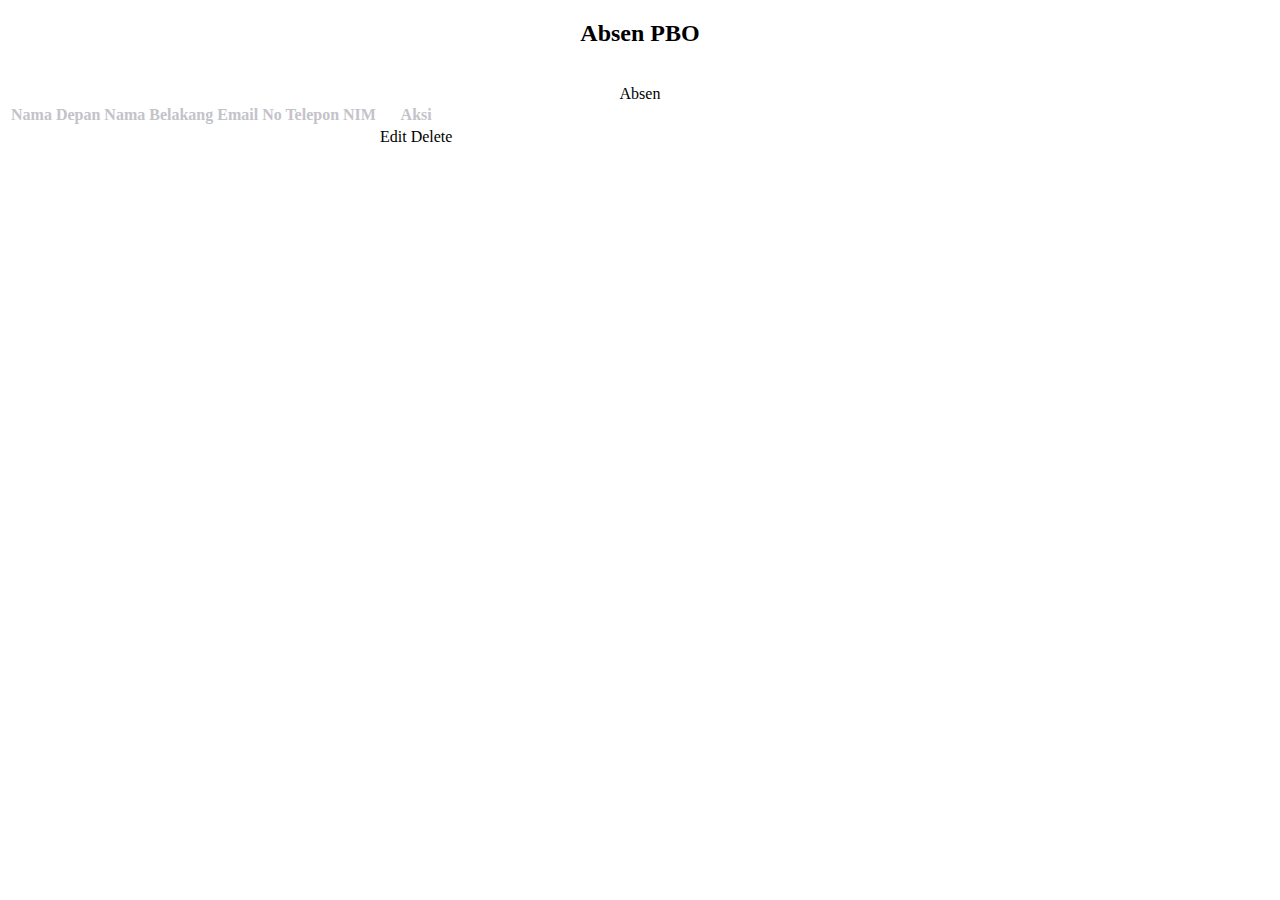
<file: src/main/resources/templates/index.html>
<!DOCTYPE html>
<html lang="en" xmlns:th="http://www.thymeleaf.org">
<head>
  <meta charset="UTF-8">
  <title>Daftar Absen PBO</title>

  <meta charset="utf-8">
  <meta content="width=device-width, initial-scale=1, shrink-to-fit=no"
        name="viewport">

  <link rel="stylesheet" th:href="@{/css/bootstrap.min.css}">
  <link rel="icon" th:href="@{/img/img.png}">


  <script th:src="@{/js/bootstrap.min.js}" type="text/javascript"></script>
  <script th:src="@{/js/jquery-3.3.1.slim.min.js}" type="text/javascript"></script>
  <script th:src="@{/js/popper.min.js}" type="text/javascript"></script>
</head>
<body>
<center><h2>Absen PBO</h2></center>
<center><br><a class="btn btn-info" role="button" th:href="@{/create}">Absen</a></center>
<div class="container">

  <table class="table table-striped table-dark">
    <thead class="thead-white">
    <tr>
      <th scope="col"><font color = "#c4c3ca">Nama Depan</font></th>
      <th scope="col"><font color = "#c4c3ca">Nama Belakang</font></th>
      <th scope="col"><font color = "#c4c3ca">Email</font></th>
      <th scope="col"><font color = "#c4c3ca">No Telepon</font></th>
      <th scope="col"><font color = "#c4c3ca">NIM</font></th>
      <th scope="col"><font color = "#c4c3ca">Aksi</font></th>
    </tr>
    </thead>
    <tbody>
    <tr th:each="s : ${absen}">
      <td scope="col" th:text="${s.firstName}"></td>
      <td scope="col" th:text="${s.lastName}"></td>
      <td scope="col" th:text="${s.email}"></td>
      <td scope="col" th:text="${s.phoneNumber}"></td>
      <td scope="col" th:text="${s.nim}"></td>


      <td scope="col">
        <a class="btn btn-primary" role="button" th:href="${'/edit/'+s.id}"><span>Edit</span></a>
        <a class="btn btn-danger" role="button" th:href="${'/hapus/'+s.id}"><span>Delete</span></a>
      </td>
    </tr>
    </tbody>
  </table>
</div>
</body>
</html>
</file>
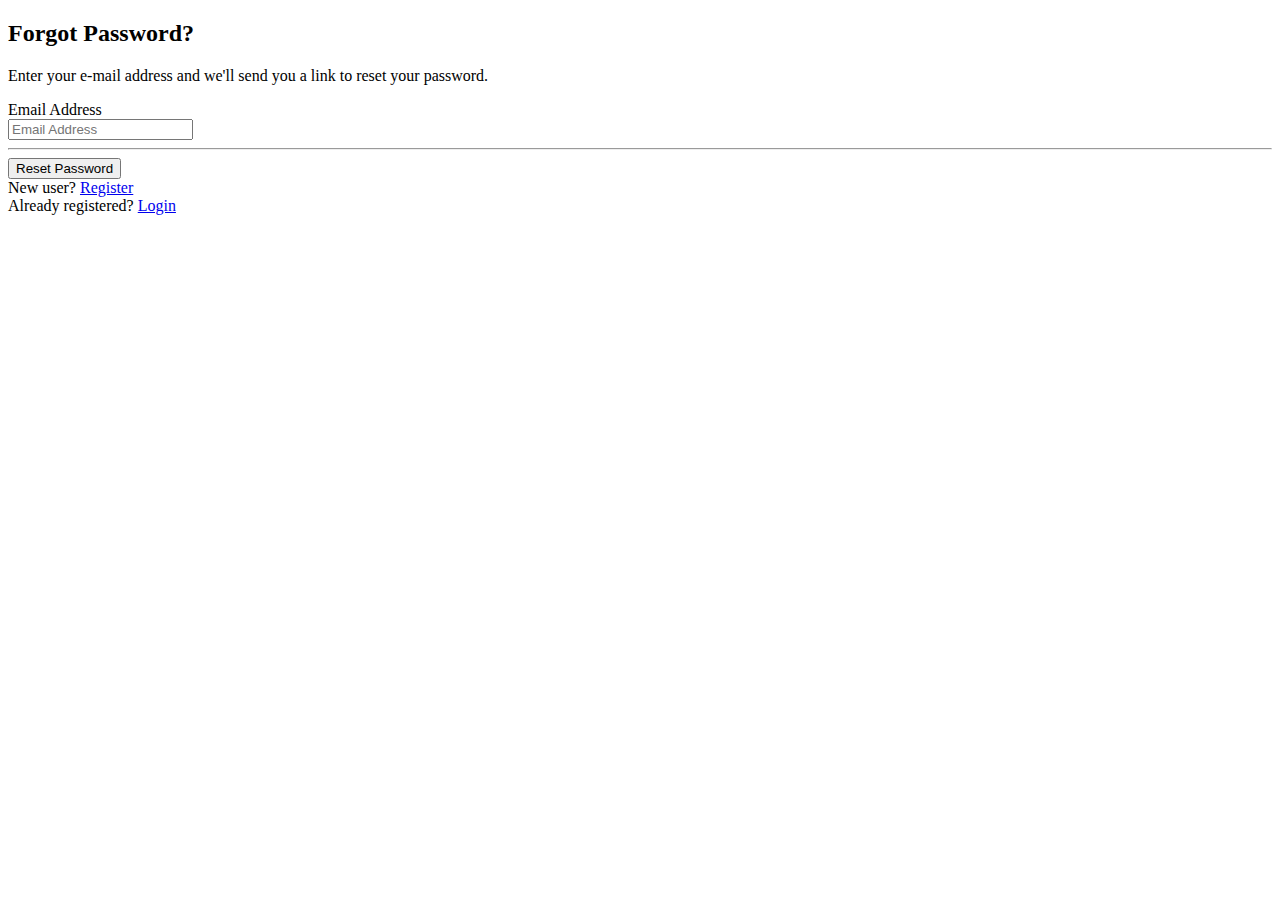
<file: src/main/resources/templates/forgot-password.html>
<!DOCTYPE html>
<html lang="en" xmlns:th="http://www.thymeleaf.org">
<head>
    <meta charset="UTF-8">
    <link rel="stylesheet" th:href="@{/css/bootstrap.min.css}" type="text/css">
    <link rel="stylesheet" th:href="@{/webjars/font-awesome/5.12.0/css/all.css}" type="text/css">
    <link rel="stylesheet" th:href="@{css/main.css}" type="text/css">
    <title>Forgot Password</title>
</head>
<body>

<div class="container">
    <div class="row justify-content-md-center">
        <div class="col-md-4">
            <div class="panel panel-default">
                <div class="panel-body">
                    <div class="text-center">
                        <h3><i class="fas fa-lock" style="font-size:2em;"></i></h3>
                        <h2 class="text-center">Forgot Password?</h2>
                        <p>Enter your e-mail address and we'll send you a link to reset your password.</p>
                        <div class="panel-body">

                            <div th:if="${success}">
                                <div class="alert alert-info"><span th:text="${success}"></span></div>
                            </div>
                            <div th:if="${emailError}">
                                <div class="alert alert-danger"><span th:text="${emailError}"></span></div>
                            </div>

                            <form method="post" th:action="@{/forgot-password}" th:object="${passwordForgot}">
                                <div class="form-group">
                                    <label for="email">Email Address</label>
                                    <div class="input-group mb-3">
                                        <div class="input-group-prepend">
                                            <span class="input-group-text" id="basic-addon1"><i
                                                    class="fas fa-envelope"></i></span>
                                        </div>
                                        <input aria-describedby="basic-addon1" class="form-control" id="email"
                                               placeholder="Email Address" th:errorClass="is-invalid"
                                               th:field="*{email}" type="text"/>
                                    </div>
                                    <span class="text-danger"
                                          th:errors="*{email}"
                                          th:if="${#fields.hasErrors('email')}"></span>
                                </div>
                                <hr>
                                <div class="form-group">
                                    <button class="btn btn-success btn-block" type="submit">Reset Password</button>
                                </div>
                            </form>

                        </div>
                    </div>
                </div>
            </div>
            <div class="row">
                <div class="col-md-12">
                    New user? <a href="/" th:href="@{/signup}">Register</a>
                </div>
                <div class="col-md-12">
                    Already registered? <a href="/" th:href="@{/login}">Login</a>
                </div>
            </div>
        </div>
    </div>
</div>

<script th:src="@{webjars/jquery/3.4.1/jquery.min.js}" type="text/javascript"></script>
<script th:src="@{webjars/bootstrap/4.2.1/js/bootstrap.min.js}" type="text/javascript"></script>
</body>
</html>
</file>
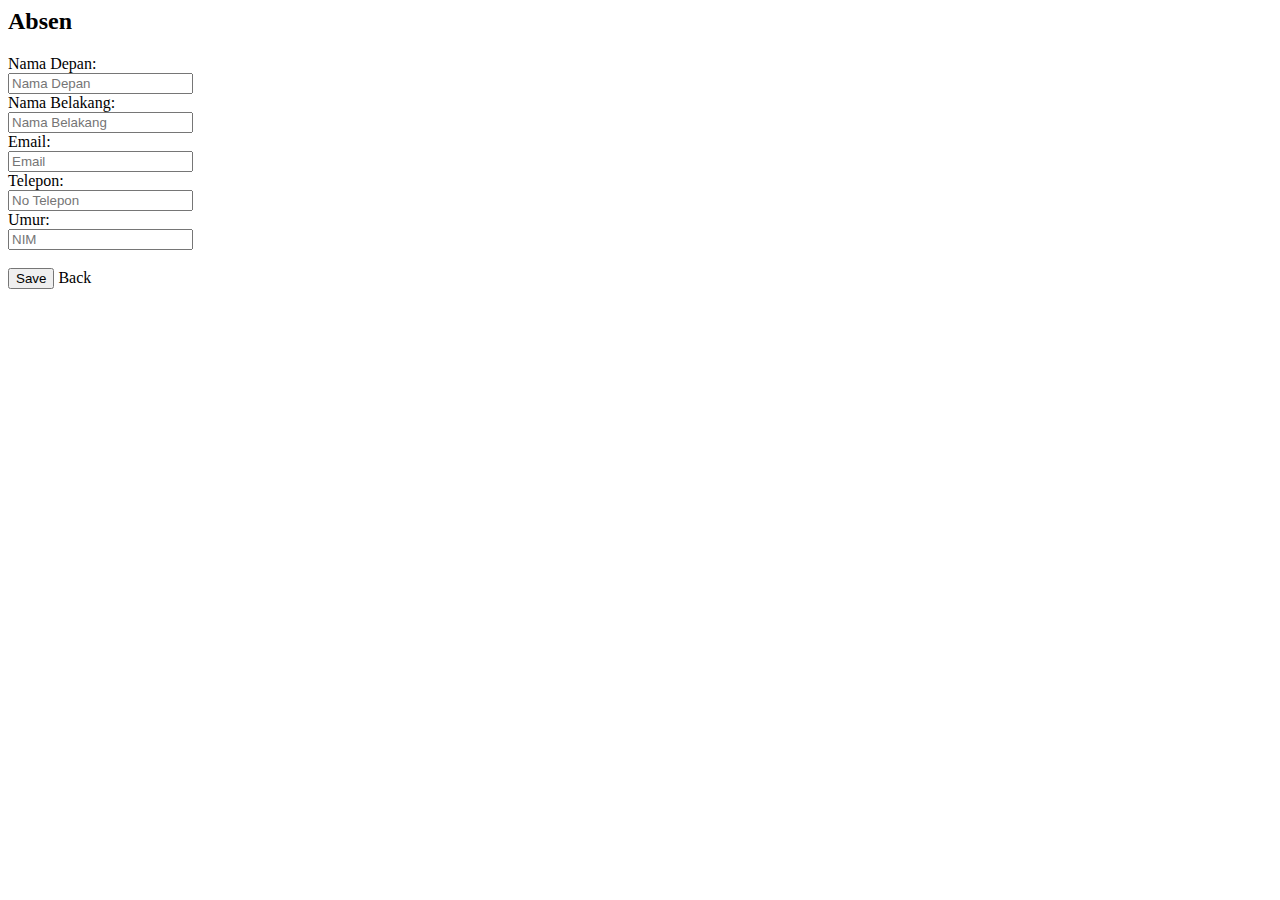
<file: src/main/resources/templates/formpaket.html>
<html xmlns:th="http://www.thymeleaf.org"></html>

<head>
    <meta charset="UTF-8">
    <title>Daftar Absen PBO</title>

    <meta charset="utf-8">
    <meta content="width=device-width, initial-scale=1, shrink-to-fit=no" name="viewport">

    <link rel="stylesheet" th:href="@{/css/bootstrap.min.css}">
    <link rel="icon" th:href="@{/img/img.png}">


    <script th:src="@{/js/bootstrap.min.js}" type="text/javascript"></script>
    <script th:src="@{/js/jquery-3.3.1.slim.min.js}" type="text/javascript"></script>
    <script th:src="@{/js/popper.min.js}" type="text/javascript"></script>

</head>
<body>


<div class="container">
    <div class="row">
        <div class="col-sm-8">
            <h2>Absen</h2>
            <form class="form-horizontal" method="post" th:action="@{/create}" th:object="${absen}">
                <input th:field="*{id}" type="hidden"/>
                <div class="form-group">
                    <label class="col-sm-4 control-label">Nama Depan:  </label>
                    <div class="col-sm-10">
                        <input class="form-control" th:field="*{firstName}" type="text" id="first_name" placeholder="Nama Depan" required>
                    </div>
                </div>
                <div class="form-group">
                    <label class="col-sm-4 control-label">Nama Belakang: </label>
                    <div class="col-sm-10">
                        <input class="form-control" th:field="*{lastName}" type="text" id="last_name" placeholder="Nama Belakang" required>
                    </div>
                </div>

                <div class="form-group">
                    <label class="col-sm-2 control-label">Email: </label>
                    <div class="col-sm-10">
                        <input class="form-control" th:field="*{email}" type="email" id="email" placeholder="Email" required>
                    </div>
                </div>

                <div class="form-group">
                    <label class="col-sm-2 control-label">Telepon: </label>
                    <div class="col-sm-10">
                        <input class="form-control" th:field="*{phoneNumber}" type="text" id="phone_number" placeholder="No Telepon" required>
                    </div>
                </div>

                <div class="form-group">
                    <label class="col-sm-2 control-label">Umur: </label>
                    <div class="col-sm-10">
                        <input class="form-control" th:field="*{nim}" type="text" id="nim" placeholder="NIM" required>
                    </div>
                </div>


                <div class="form-group">
                    <br>
                    <input class="btn btn-success" type="submit" value="Save">
                    <a class="btn btn-danger" role="button" th:href="@{/}">Back</a>
                </div>
            </form>
        </div>
    </div>
</div>
</body>
</file>
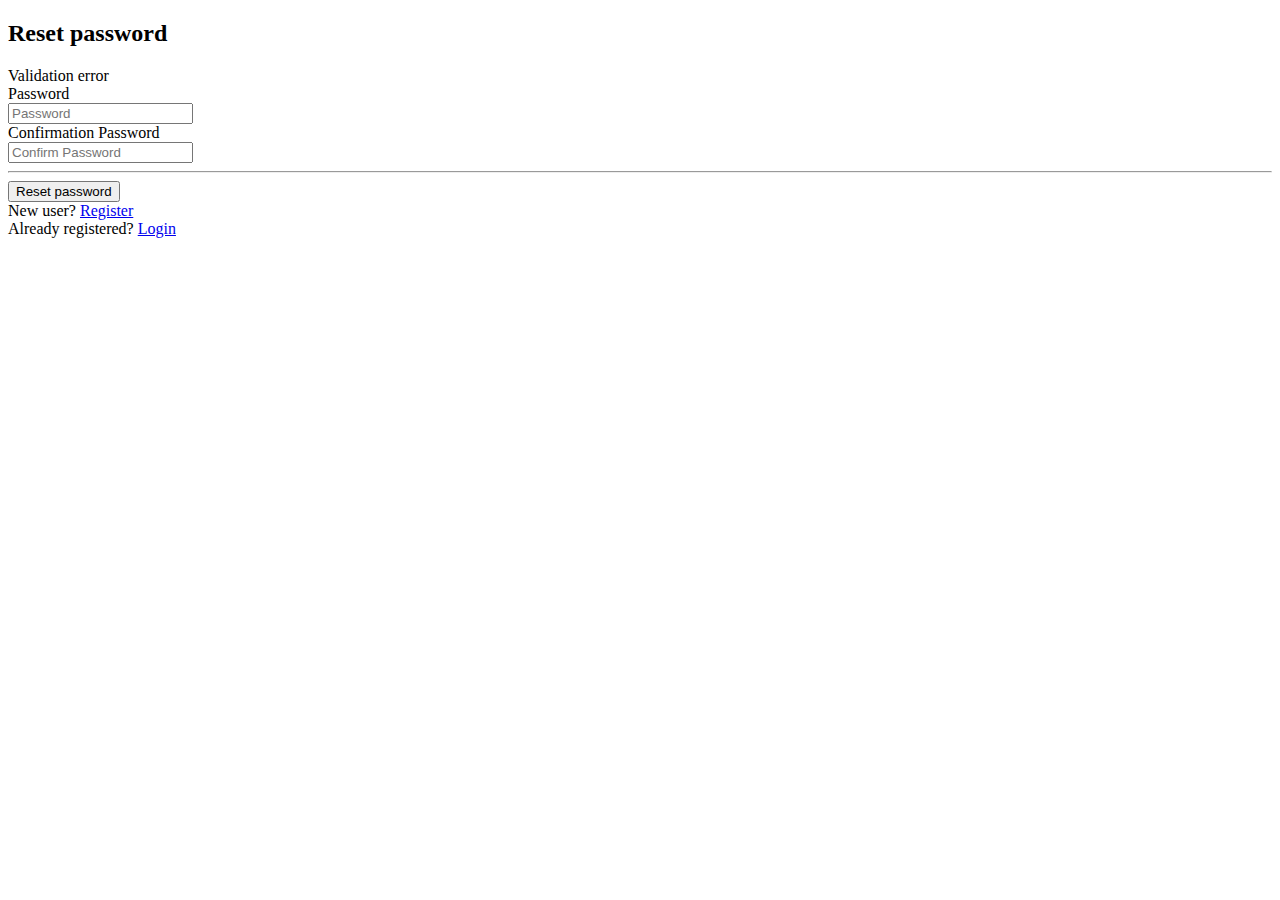
<file: src/main/resources/templates/reset-password.html>
<!DOCTYPE html>
<html lang="en" xmlns:th="http://www.thymeleaf.org">
<head>
    <meta charset="UTF-8">
    <link rel="stylesheet" th:href="@{/css/bootstrap.min.css}" type="text/css">
    <link rel="stylesheet" th:href="@{/webjars/font-awesome/5.12.0/css/all.css}" type="text/css">
    <link rel="stylesheet" th:href="@{css/main.css}" type="text/css">
    <title>Reset Password</title>
</head>
<body>

<div class="container">
    <div class="row justify-content-md-center">
        <div class="col-md-4">
            <div class="panel panel-default">
                <div class="panel-body">
                    <div class="text-center">
                        <h3><i class="fas fa-lock" style="font-size:2em;"></i></h3>
                        <h2 class="text-center">Reset password</h2>
                        <div class="panel-body">

                            <div th:if="${error}">
                                <div class="alert alert-danger">
                                    <span th:text="${error}"></span>
                                </div>
                            </div>

                            <form method="post" th:action="@{/reset-password}" th:object="${passwordReset}">
                                    <span class="error-message"
                                          th:each="error : ${#fields.errors('global')}"
                                          th:if="${#fields.hasGlobalErrors()}"
                                          th:text="${error}">Validation error</span>

                                <input name="token" th:value="${token}" type="hidden"/>

                                <div class="form-group">
                                    <label for="password">Password</label>
                                    <div class="input-group mb-3">
                                        <div class="input-group-prepend">
                                            <span class="input-group-text" id="basic-addon1"><i class="fas fa-lock"></i></span>
                                        </div>
                                        <input aria-describedby="basic-addon1" class="form-control" id="password"
                                               placeholder="Password" th:errorClass="is-invalid"
                                               th:field="*{password}" type="password"/>
                                    </div>
                                    <span class="text-danger"
                                          th:errors="*{password}"
                                          th:if="${#fields.hasErrors('password')}"></span>
                                </div>
                                <div class="form-group">
                                    <label for="confirmPassword">Confirmation Password</label>
                                    <div class="input-group mb-3">
                                        <div class="input-group-prepend">
                                            <span class="input-group-text" id="basic-addon2"><i class="fas fa-lock"></i></span>
                                        </div>
                                        <input aria-describedby="basic-addon2" class="form-control" id="confirmPassword"
                                               placeholder="Confirm Password" th:errorClass="is-invalid"
                                               th:field="*{confirmPassword}" type="password"/>
                                    </div>
                                    <span class="text-danger"
                                          th:errors="*{confirmPassword}"
                                          th:if="${#fields.hasErrors('confirmPassword')}"></span>
                                </div>
                                <hr>
                                <div class="form-group">
                                    <button class="btn btn-block btn-success" type="submit">Reset password</button>
                                </div>
                            </form>

                        </div>
                    </div>
                </div>
            </div>
            <div class="row">
                <div class="col-md-12">
                    New user? <a href="/" th:href="@{/registration}">Register</a>
                </div>
                <div class="col-md-12">
                    Already registered? <a href="/" th:href="@{/login}">Login</a>
                </div>
            </div>
        </div>
    </div>
</div>

<script th:src="@{webjars/jquery/3.4.1/jquery.min.js}" type="text/javascript"></script>
<script th:src="@{webjars/bootstrap/4.2.1/js/bootstrap.min.js}" type="text/javascript"></script>
</body>
</html>
</file>
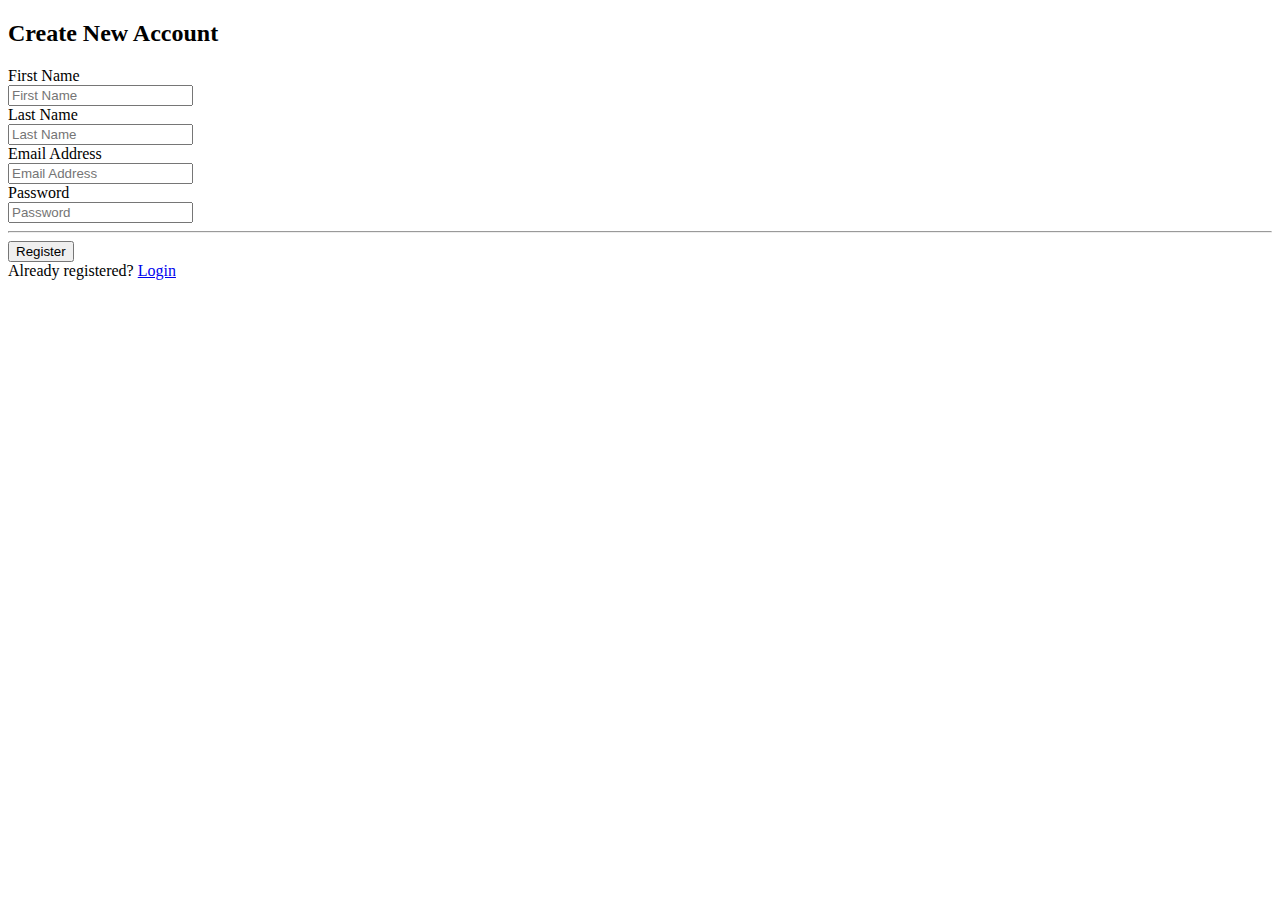
<file: src/main/resources/templates/signup.html>
<!DOCTYPE html>
<html lang="en" xmlns:th="http://www.thymeleaf.org">
<head>
    <meta charset="UTF-8">
    <link rel="stylesheet" th:href="@{/css/bootstrap.min.css}" type="text/css">
    <link rel="stylesheet" th:href="@{/webjars/font-awesome/5.12.0/css/all.css}" type="text/css">
    <link rel="stylesheet" th:href="@{css/main.css}" type="text/css">
    <title>Create New Account</title>
</head>
<body>

<div class="container">
    <div class="row justify-content-md-center">
        <div class="col-md-4">
            <div class="panel panel-default">
                <div class="panel-body">
                    <div class="text-center">
                        <h3><i class="fas fa-lock" style="font-size:2em;"></i></h3>
                        <h2 class="text-center">Create New Account</h2>
                        <div class="panel-body">

                            <div th:if="${success}">
                                <div class="alert alert-success"><span th:text="${success}"></span></div>
                            </div>
                            <div th:if="${error}">
                                <div class="alert alert-danger"><span th:text="${error}"></span></div>
                            </div>

                            <form method="post" th:action="@{/signup}" th:object="${user}">
                                <div class="form-group">
                                    <label for="firstName">First Name</label>
                                    <div class="input-group mb-3">
                                        <div class="input-group-prepend">
                                            <span class="input-group-text" id="basic-addon1"><i
                                                    class="fas fa-envelope"></i></span>
                                        </div>
                                        <input aria-describedby="basic-addon1" class="form-control" id="firstName"
                                               placeholder="First Name" th:errorClass="is-invalid"
                                               th:field="*{firstName}" type="text"/>
                                    </div>
                                    <span class="text-danger"
                                          th:errors="*{firstName}"
                                          th:if="${#fields.hasErrors('firstName')}"></span>
                                </div>

                                <div class="form-group">
                                    <label for="lastName">Last Name</label>
                                    <div class="input-group mb-3">
                                        <div class="input-group-prepend">
                                            <span class="input-group-text" id="basic-addon2"><i
                                                    class="fas fa-envelope"></i></span>
                                        </div>
                                        <input aria-describedby="basic-addon1" class="form-control" id="lastName"
                                               placeholder="Last Name" th:errorClass="is-invalid"
                                               th:field="*{lastName}" type="text"/>
                                    </div>
                                    <span class="text-danger"
                                          th:errors="*{lastName}"
                                          th:if="${#fields.hasErrors('lastName')}"></span>
                                </div>

                                <div class="form-group">
                                    <label for="email">Email Address</label>
                                    <div class="input-group mb-3">
                                        <div class="input-group-prepend">
                                            <span class="input-group-text" id="basic-addon3"><i
                                                    class="fas fa-envelope"></i></span>
                                        </div>
                                        <input aria-describedby="basic-addon3" class="form-control" id="email"
                                               placeholder="Email Address" th:errorClass="is-invalid"
                                               th:field="*{email}" type="text"/>
                                    </div>
                                    <span class="text-danger"
                                          th:errors="*{email}"
                                          th:if="${#fields.hasErrors('email')}"></span>
                                </div>

                                <div class="form-group">
                                    <label for="password">Password</label>
                                    <div class="input-group mb-3">
                                        <div class="input-group-prepend">
                                            <span class="input-group-text" id="basic-addon4"><i
                                                    class="fas fa-envelope"></i></span>
                                        </div>
                                        <input aria-describedby="basic-addon4" class="form-control" id="password"
                                               placeholder="Password" th:errorClass="is-invalid"
                                               th:field="*{password}" type="password"/>
                                    </div>
                                    <span class="text-danger"
                                          th:errors="*{password}"
                                          th:if="${#fields.hasErrors('password')}"></span>
                                </div>
                                <hr>
                                <div class="form-group">
                                    <button class="btn btn-success btn-block" type="submit">Register</button>
                                </div>
                            </form>

                        </div>
                    </div>
                </div>
            </div>
            <div class="row">
                <div class="col-md-12">
                    Already registered? <a href="/" th:href="@{/login}">Login</a>
                </div>
            </div>
        </div>
    </div>
</div>

<script th:src="@{webjars/jquery/3.4.1/jquery.min.js}" type="text/javascript"></script>
<script th:src="@{webjars/bootstrap/4.2.1/js/bootstrap.min.js}" type="text/javascript"></script>
</body>
</html>
</file>
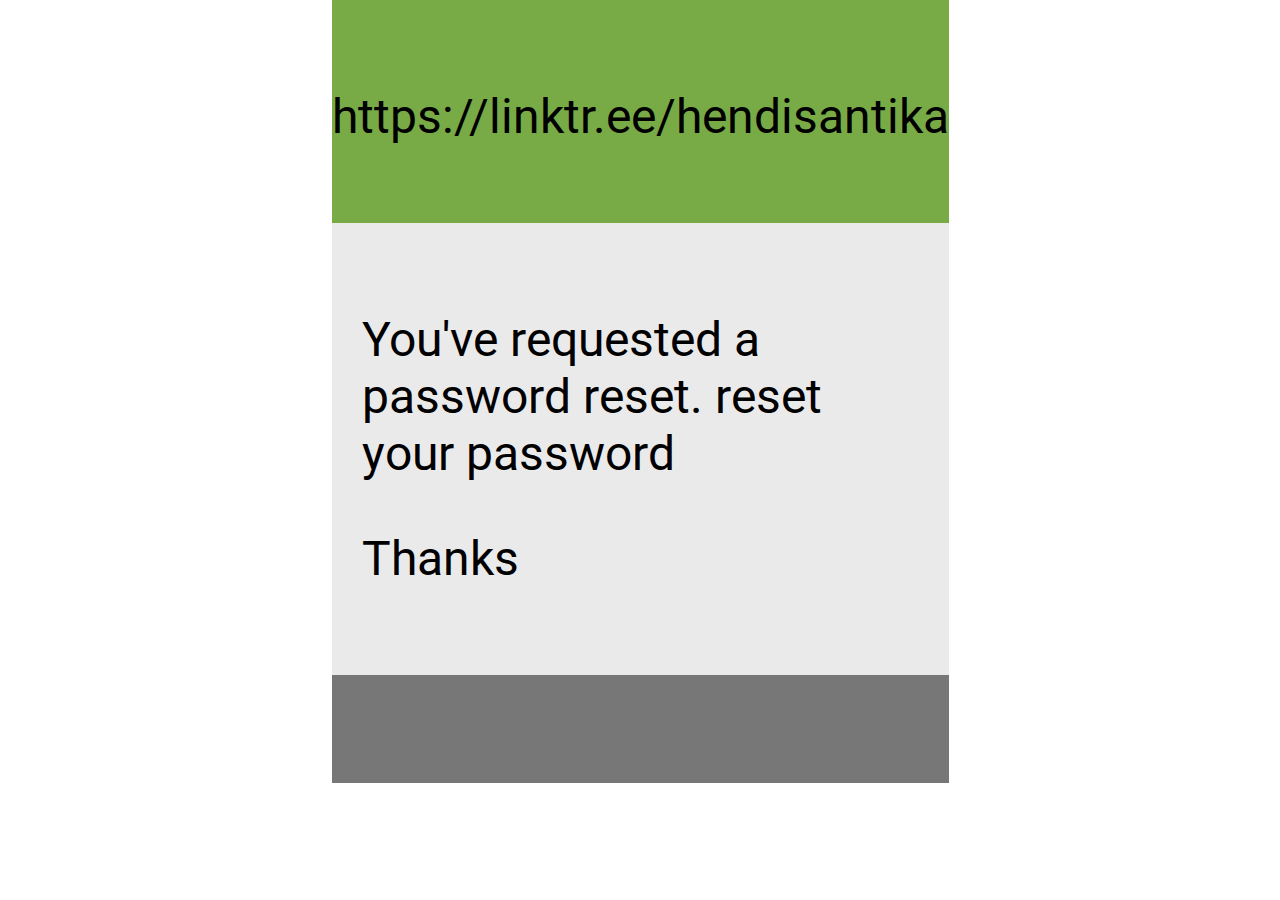
<file: src/main/resources/templates/email/email-template.html>
<!DOCTYPE html PUBLIC "-//W3C//DTD XHTML 1.0 Transitional//EN"
        "http://www.w3.org/TR/xhtml1/DTD/xhtml1-transitional.dtd">
<html xmlns="http://www.w3.org/1999/xhtml" xmlns:th="http://www.thymeleaf.org">
<head>
    <title>Sending Email with Thymeleaf HTML Template Example</title>

    <meta content="text/html; charset=UTF-8" http-equiv="Content-Type"/>
    <meta content="width=device-width, initial-scale=1.0" name="viewport"/>

    <link href='http://fonts.googleapis.com/css?family=Roboto' rel='stylesheet' type='text/css'/>

    <!-- use the font -->
    <style>
        body {
            font-family: 'Roboto', sans-serif;
            font-size: 48px;
        }
    </style>
</head>
<body style="margin: 0; padding: 0;">

<table align="center" border="0" cellpadding="0" cellspacing="0" style="border-collapse: collapse;" width="600">
    <tr>
        <td align="center" bgcolor="#78ab46" style="padding: 40px 0 30px 0;">
            <p>https://linktr.ee/hendisantika</p>
        </td>
    </tr>
    <tr>
        <td bgcolor="#eaeaea" style="padding: 40px 30px 40px 30px;">
            <p th:text="${'Dear ' + user.firstName + ' ' + user.lastName}"></p>
            <p>
                You've requested a password reset.
                <a th:href="${resetUrl}">reset your password</a>
            </p>
            <p>Thanks</p>
        </td>
    </tr>
    <tr>
        <td bgcolor="#777777" style="padding: 30px 30px 30px 30px;">
            <p th:text="${signature}"></p>
        </td>
    </tr>
</table>

</body>
</html>
</file>
